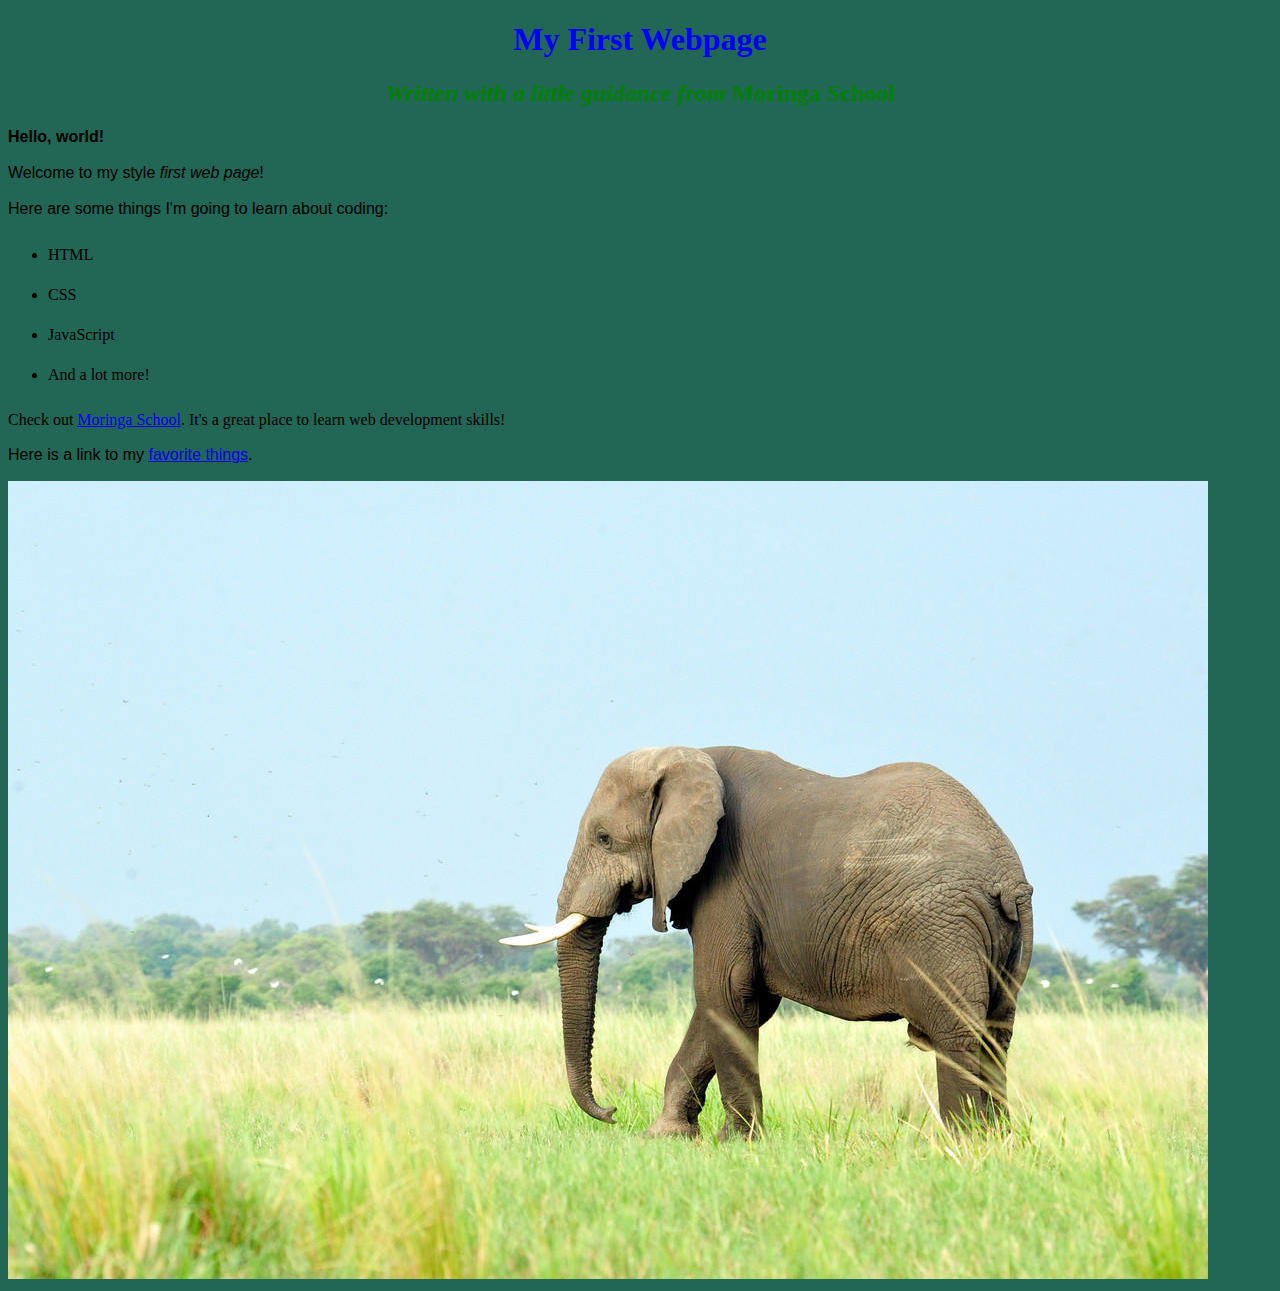
<file: index.html>
<!DOCTYPE html>
<html>
  <head>
    <title>My first webpage!</title>
    <link href="css/styles.css" rel="stylesheet" type="text/css">
  </head>
  <body>
    <h1>My First Webpage</h1>
    <h2>Written with a little guidance from <em>Moringa School</em> </h2>

    <p><em>Hello, world!</em></p>
    <p>Welcome to my style <strong>first web page</strong>!</p>

    <p>Here are some things I'm going to learn about coding:</p>
    <ul>
     <li>HTML</li>
     <li>CSS</li>
     <li>JavaScript</li>
     <li>And a lot more!</li>
    </ul>
    </p>Check out <a href="http://moringaschool.com/">Moringa School</a>. It's a great place to learn web development skills!</p>
    <p>Here is a link to my <a href="my-favorite-things.html">favorite things</a>.</p>
    <img src="images/elephant.jpg" alt="A photo of an elephant" >
  </body>
</html>
</file>
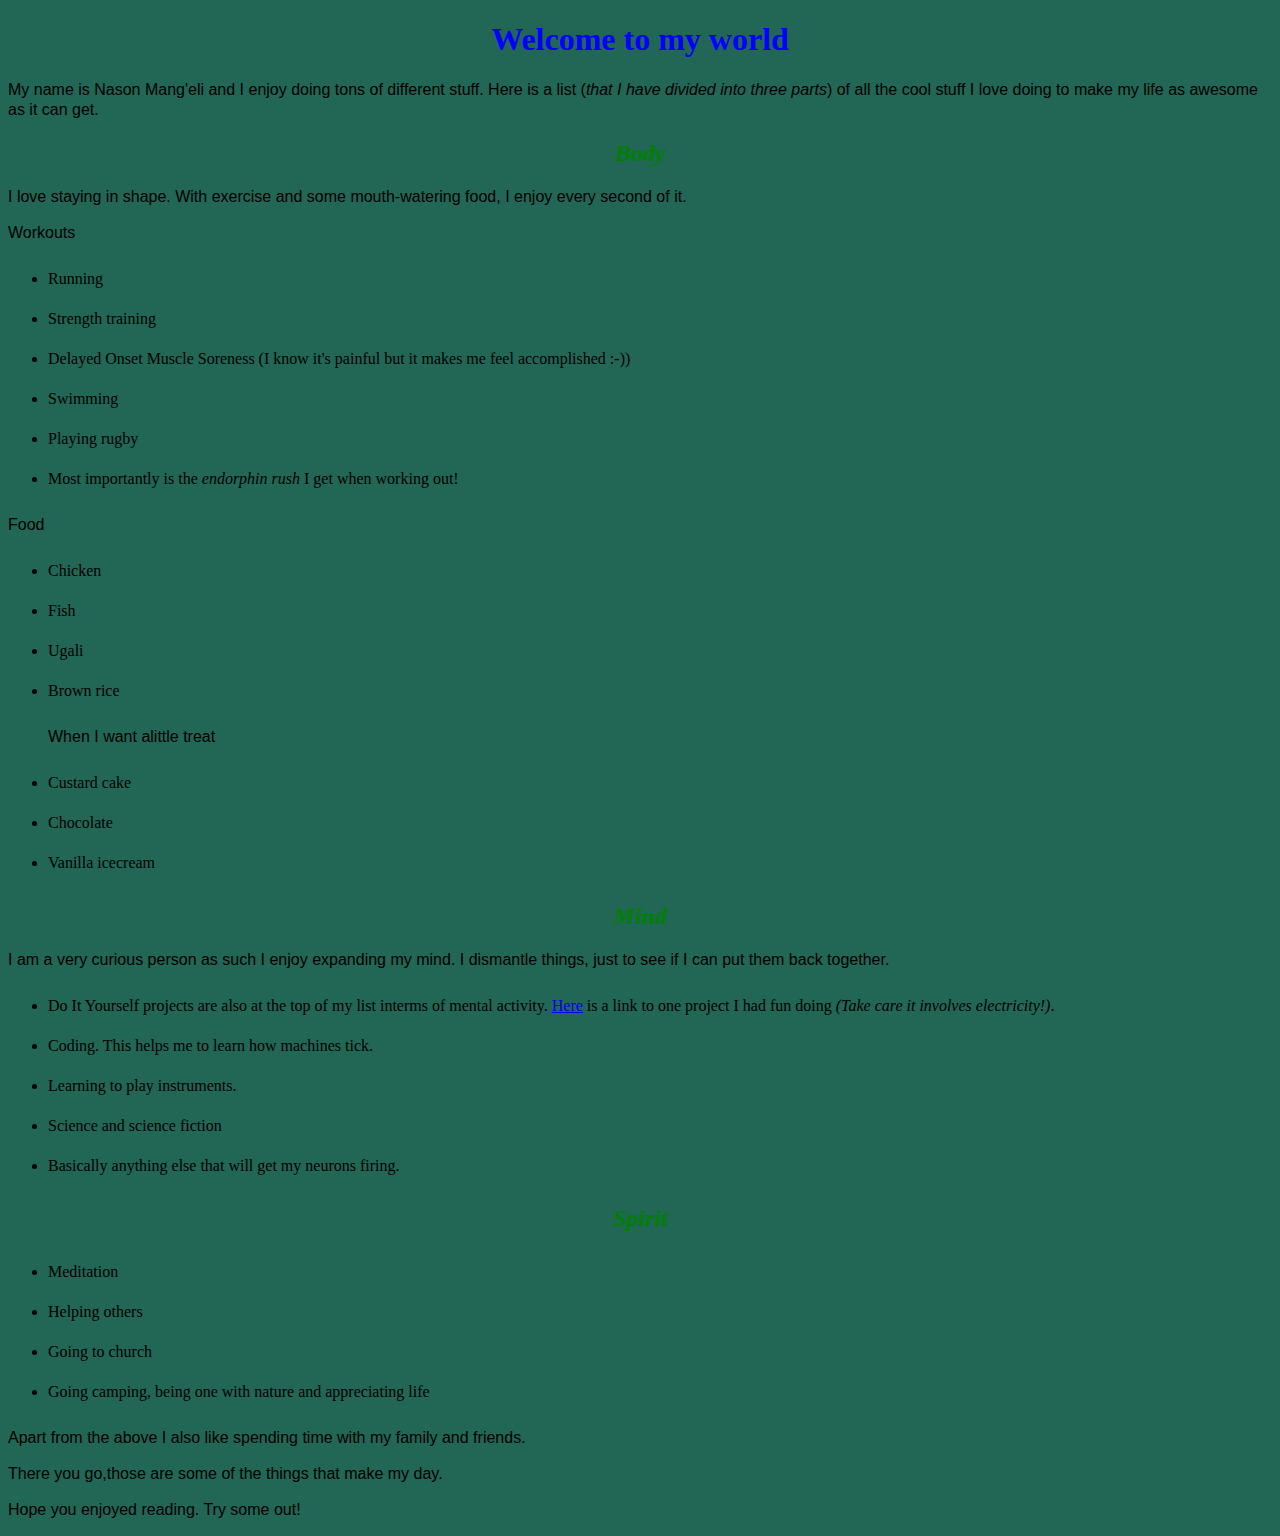
<file: my-favorite-things.html>
<!DOCTYPE html>
<html>
  <head>
    <title>My Favorite Things</title>
    <link rel="stylesheet" href="css/styles.css" type="text/css">
  </head>
  <body>
    <h1>Welcome to my world</h1>

    <p>My name is Nason Mang'eli and I enjoy doing tons of different stuff. Here is a list (<strong>that I have divided into three parts</strong>) of all the cool stuff I love doing to make my life as awesome as it can get.</p>
    <h2>Body</h2>
    <p>I love staying in shape. With exercise and some mouth-watering food, I enjoy every second of it.</p>
    <p>Workouts</p>
    <ul>
      <li>Running</li>
      <li>Strength training</li>
      <li>Delayed Onset Muscle Soreness (I know it's painful but it makes me feel accomplished :-))</li>
      <li>Swimming</li>
      <li>Playing rugby</li>
      <li>Most importantly is the <strong>endorphin rush</strong> I get when working out!</li>
    </ul>
    <p>Food</p>
    <ul>
      <li>Chicken</li>
      <li>Fish</li>
      <li>Ugali</li>
      <li>Brown rice</li>
      <p>When I want alittle treat</p>
      <li>Custard cake</li>
      <li>Chocolate</li>
      <li>Vanilla icecream</li>
    </ul>
    <h2>Mind</h2>
    <p>I am a very curious person as such I enjoy expanding my mind. I dismantle things, just to see if I can put them back together.</p>
    <ul>
      <li>Do It Yourself projects are also at the top of my list interms of mental activity. <a href="http://www.instructables.com/id/How-to-build-a-taser-for-free/">Here</a> is a link to one project I had fun doing <strong>(Take care it involves electricity!)</strong>.</li>
      <li>Coding. This helps me to learn how machines tick.</li>
      <li>Learning to play instruments.</li>
      <li>Science and science fiction</li>
      <li>Basically anything else that will get my neurons firing.</li>
    </ul>
    <h2>Spirit</h2>
    <ul>
      <li>Meditation</li>
      <li>Helping others</li>
      <li>Going to church</li>
      <li>Going camping, being one with nature and appreciating life</li>
    </ul>
    <p>Apart from the above I also like spending time with my family and friends.</p>
    <p>There you go,those are some of the things that make my day.</p>
    <p>Hope you enjoyed reading. Try some out!</p>

  </body>
</html>
</file>
<file: css/styles.css>
h1 {
  color: blue;
  text-align: center;
}
h2 {
  color: green;
  font-style: italic;
  text-align: center;
}
body {
  background-color: #265;

}
p {
  font-family: sans-serif;
  line-height: 20px;
}

ul {
  line-height: 40px;
}
strong {
  font-style: italic;
  font-weight: normal;
}
em {
  font-weight: bolder;
  font-style: normal;
}
</file>
